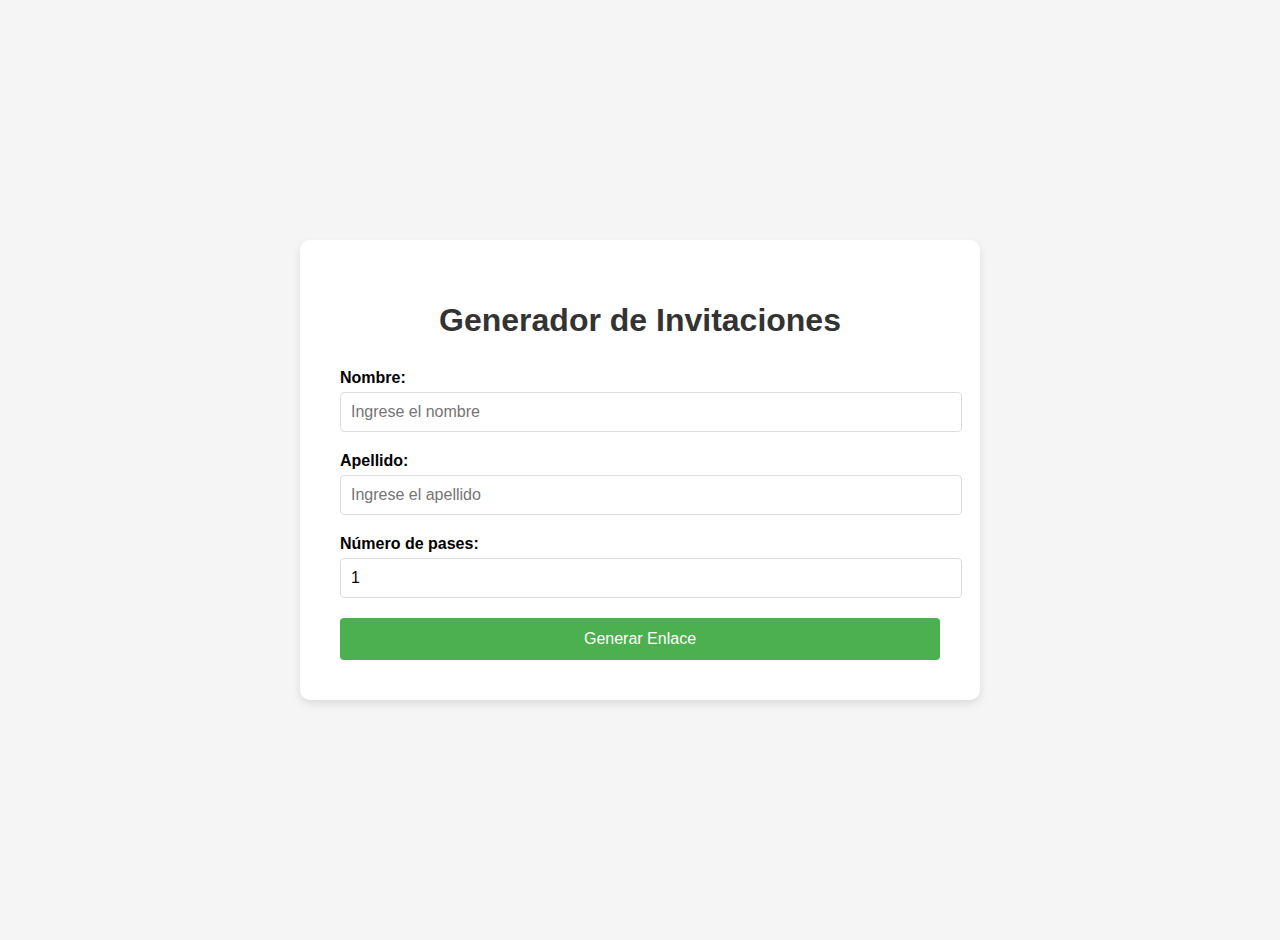
<file: pases.html>
<!DOCTYPE html>
<html lang="es">
<head>
    <meta charset="UTF-8">
    <meta name="viewport" content="width=device-width, initial-scale=1.0">
    <title>Generador de Invitaciones</title>
    <style>
        body {
            font-family: Arial, sans-serif;
            margin: 0;
            padding: 20px;
            display: flex;
            justify-content: center;
            align-items: center;
            min-height: 100vh;
            background-color: #f5f5f5;
        }

        .generator-container {
            background-color: white;
            padding: 40px;
            border-radius: 10px;
            box-shadow: 0 4px 8px rgba(0, 0, 0, 0.1);
            width: 80%;
            max-width: 600px;
        }

        h1 {
            color: #333;
            text-align: center;
            margin-bottom: 30px;
        }

        .form-group {
            margin-bottom: 20px;
        }

        label {
            display: block;
            margin-bottom: 5px;
            font-weight: bold;
        }

        input {
            width: 100%;
            padding: 10px;
            border: 1px solid #ddd;
            border-radius: 4px;
            font-size: 16px;
        }

        button {
            background-color: #4CAF50;
            color: white;
            border: none;
            padding: 12px 20px;
            font-size: 16px;
            cursor: pointer;
            border-radius: 4px;
            display: block;
            margin: 20px auto 0;
            width: 100%;
        }

        button:hover {
            background-color: #45a049;
        }

        .result {
            margin-top: 30px;
            padding: 15px;
            background-color: #f9f9f9;
            border: 1px solid #ddd;
            border-radius: 4px;
            display: none;
        }

        .result p {
            margin-bottom: 10px;
            word-break: break-all;
        }

        .copy-button {
            background-color: #2196F3;
            margin-top: 10px;
        }

        .copy-button:hover {
            background-color: #0b7dda;
        }

        .preview {
            margin-top: 30px;
            padding: 20px;
            background-color: #f0f8ff;
            border-radius: 8px;
            text-align: center;
            display: none;
        }

        .preview-title {
            font-weight: bold;
            margin-bottom: 10px;
        }

        .preview-content {
            padding: 15px;
            border: 1px solid #ddd;
            border-radius: 4px;
            background-color: white;
        }
    </style>
</head>
<body>
    <div class="generator-container">
        <h1>Generador de Invitaciones</h1>
        
        <div class="form-group">
            <label for="firstName">Nombre:</label>
            <input type="text" id="firstName" placeholder="Ingrese el nombre">
        </div>
        
        <div class="form-group">
            <label for="lastName">Apellido:</label>
            <input type="text" id="lastName" placeholder="Ingrese el apellido">
        </div>
        
        <div class="form-group">
            <label for="numPasses">Número de pases:</label>
            <input type="number" id="numPasses" placeholder="Ingrese el número de pases" min="1" value="1">
        </div>
        
        <button id="generateButton">Generar Enlace</button>
        
        <div class="preview" id="previewContainer">
            <div class="preview-title">Vista previa:</div>
            <div class="preview-content">
                <div id="preview-passes-title">Pase</div>
                <h3 id="preview-name"></h3>
                <div>Tenemos Reservado</div>
                <h2 id="preview-number">1</h2>
                <div id="preview-places-text">Lugar</div>
            </div>
        </div>
        
        <div class="result" id="resultContainer">
            <p><strong>Enlace personalizado:</strong></p>
            <p id="generatedLink"></p>
            <button class="copy-button" id="copyButton">Copiar Enlace</button>
        </div>
    </div>

    <script>
        document.addEventListener('DOMContentLoaded', function() {
            const generateButton = document.getElementById('generateButton');
            const copyButton = document.getElementById('copyButton');
            const resultContainer = document.getElementById('resultContainer');
            const previewContainer = document.getElementById('previewContainer');
            const generatedLinkElement = document.getElementById('generatedLink');
            const numPassesInput = document.getElementById('numPasses');
            
            // Actualizar la vista previa cuando se cambia el número de pases
            numPassesInput.addEventListener('input', updatePreview);
            document.getElementById('firstName').addEventListener('input', updatePreview);
            document.getElementById('lastName').addEventListener('input', updatePreview);
            
            function updatePreview() {
                const firstName = document.getElementById('firstName').value.trim();
                const lastName = document.getElementById('lastName').value.trim();
                const numPasses = document.getElementById('numPasses').value.trim();
                
                if (firstName || lastName || numPasses) {
                    document.getElementById('preview-name').textContent = `${firstName} ${lastName}`;
                    document.getElementById('preview-number').textContent = numPasses;
                    
                    // Actualizar singular/plural
                    if (numPasses === "1") {
                        document.getElementById('preview-passes-title').textContent = "Pase";
                        document.getElementById('preview-places-text').textContent = "Lugar";
                    } else {
                        document.getElementById('preview-passes-title').textContent = "Pases";
                        document.getElementById('preview-places-text').textContent = "Lugares";
                    }
                    
                    previewContainer.style.display = 'block';
                } else {
                    previewContainer.style.display = 'none';
                }
            }
            
            generateButton.addEventListener('click', function() {
                const firstName = document.getElementById('firstName').value.trim();
                const lastName = document.getElementById('lastName').value.trim();
                const numPasses = document.getElementById('numPasses').value.trim();
                
                if (!firstName || !lastName || !numPasses) {
                    alert('Por favor, complete todos los campos');
                    return;
                }
                
                // Crear los parámetros para la URL
                const params = `${encodeURIComponent(firstName)}-${encodeURIComponent(lastName)}-${encodeURIComponent(numPasses)}`;
                
                // Obtener la URL base de la página actual
                const baseUrl = window.location.href.split('/').slice(0, -1).join('/');
                
                // Crear la URL completa
                const fullUrl = `${baseUrl}/index.html?${params}`;
                
                // Mostrar el resultado
                generatedLinkElement.textContent = fullUrl;
                resultContainer.style.display = 'block';
                
                // Actualizar la vista previa
                updatePreview();
            });
            
            copyButton.addEventListener('click', function() {
                const linkText = generatedLinkElement.textContent;
                
                // Crear un elemento de texto temporal para copiar
                const tempInput = document.createElement('input');
                tempInput.value = linkText;
                document.body.appendChild(tempInput);
                tempInput.select();
                document.execCommand('copy');
                document.body.removeChild(tempInput);
                
                // Cambiar temporalmente el texto del botón para dar feedback
                const originalText = copyButton.textContent;
                copyButton.textContent = '¡Enlace copiado!';
                setTimeout(function() {
                    copyButton.textContent = originalText;
                }, 2000);
            });
        });
    </script>
</body>
</html>
</file>
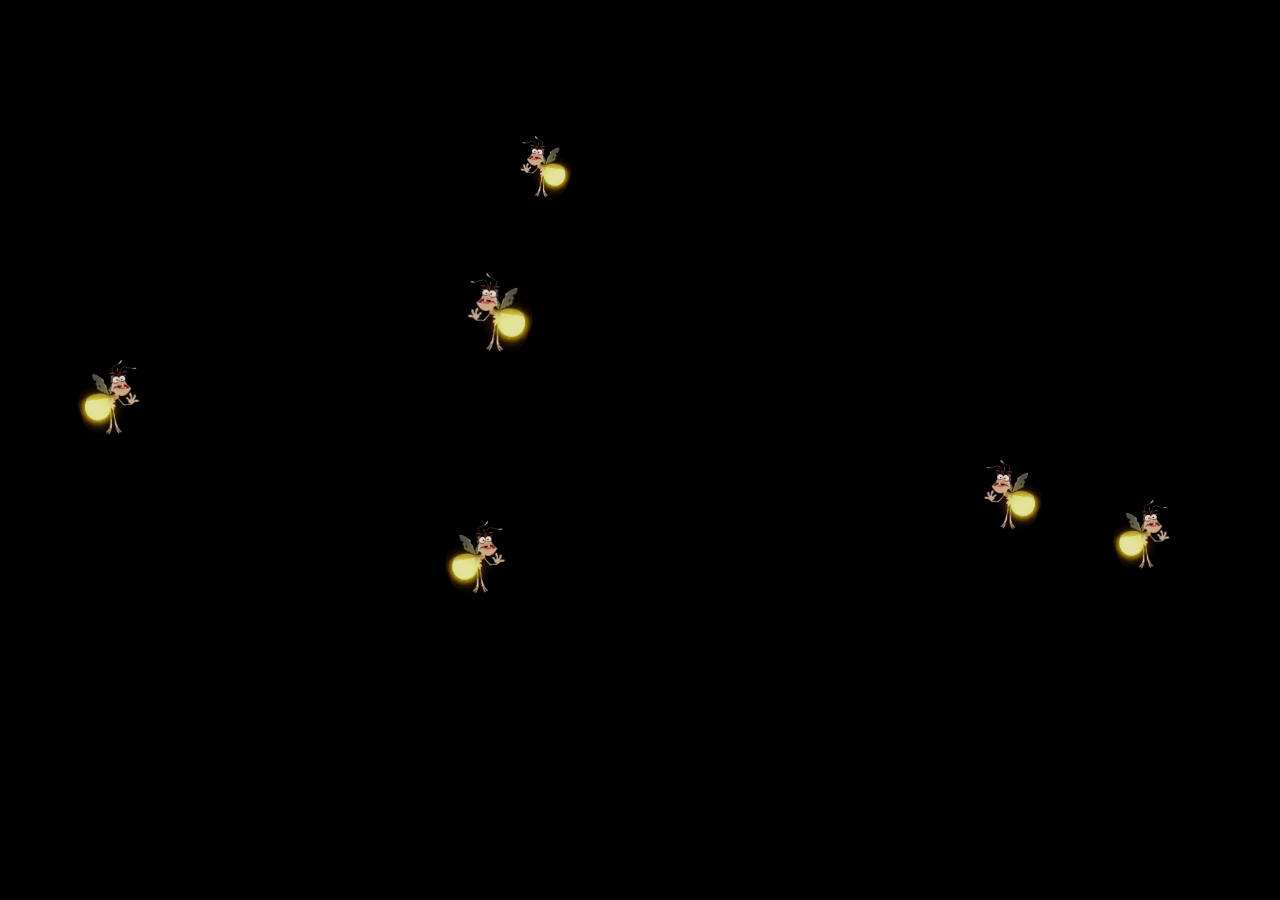
<file: sobre.html>
<!DOCTYPE html>
<html lang="es">
<head>
  <meta charset="UTF-8" />
  <meta name="viewport" content="width=device-width, initial-scale=1.0" />
  <title>Luciérnagas Realistas</title>
  <style>
    * {
      margin: 0;
      padding: 0;
      box-sizing: border-box;
    }

    body {
      background-color: #000;
      overflow: hidden;
      height: 100vh;
      width: 100vw;
    }

    .custom-firefly {
      position: absolute;
      background-image: url('assets/weyv.webp');
      background-size: contain;
      background-repeat: no-repeat;
      pointer-events: none;
      opacity: 0.9;
      will-change: transform;
      transition: transform 0.2s linear;
    }
  </style>
</head>
<body>

  <script>
    const FF_COUNT = 6;
    const ffList = [];
    const FF_MARGIN = 20;
    const FF_SPEED = 0.2;

    function spawnCustomFirefly() {
      const node = document.createElement('div');
      node.className = 'custom-firefly';

      const dimension = Math.random() * 50 + 80;
      node.style.width = `${dimension}px`;
      node.style.height = `${dimension}px`;

      const posX = Math.random() * (window.innerWidth - dimension);
      const posY = Math.random() * (window.innerHeight - dimension);
      const velX = (Math.random() - 0.5) * FF_SPEED;
      const velY = (Math.random() - 0.5) * FF_SPEED;

      document.body.appendChild(node);
      ffList.push({ node, posX, posY, velX, velY, dimension, flip: velX > 0 });
    }

    function animateCustomFireflies() {
      for (let ff of ffList) {
        ff.posX += ff.velX;
        ff.posY += ff.velY;

        if (ff.posY <= 0 || ff.posY >= window.innerHeight - ff.dimension) {
          ff.velY *= -1;
        }

        if (ff.posX <= -FF_MARGIN) {
          ff.velX = Math.abs(ff.velX);
          ff.flip = true;
        } else if (ff.posX >= window.innerWidth - ff.dimension + FF_MARGIN) {
          ff.velX = -Math.abs(ff.velX);
          ff.flip = false;
        }

        const move = `translate(${ff.posX}px, ${ff.posY}px) scaleX(${ff.flip ? 1 : -1})`;
        ff.node.style.transform = move;
      }

      requestAnimationFrame(animateCustomFireflies);
    }

    function pushImpulse(strength = 0.5) {
      ffList.forEach(ff => {
        ff.velX += (Math.random() - 0.5) * strength;
        ff.velY += (Math.random() - 0.5) * strength;
      });
    }

    for (let i = 0; i < FF_COUNT; i++) {
      spawnCustomFirefly();
    }

    animateCustomFireflies();

    window.addEventListener('scroll', () => pushImpulse(0.8));
    window.addEventListener('touchstart', () => pushImpulse(1));
  </script>

</body>
</html>
</file>
